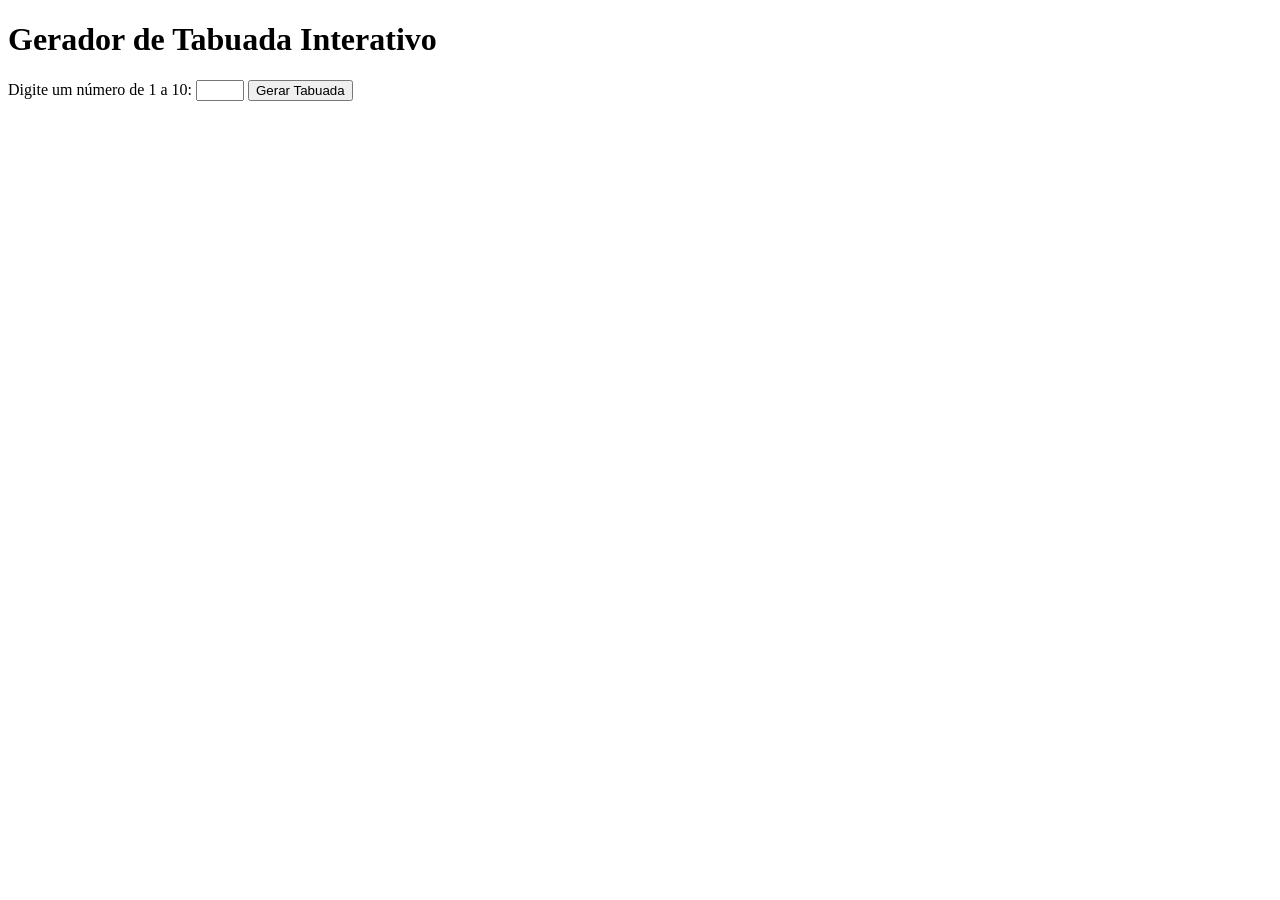
<file: index.html>
<!DOCTYPE html>
<html lang="pt-BR">

<head>
    <meta charset="UTF-8">
    <meta name="viewport" content="width=device-width, initial-scale=1.0">
    <title>Gerador de Tabuada Interativo</title>
</head>

<body>

    <h1>Gerador de Tabuada Interativo</h1>

    <label for="numero">Digite um número de 1 a 10:</label>

    <input type="number" id="numero" min="1" max="10">

    <button id="gerar">Gerar Tabuada</button>

    <div id="resultado"></div>

    <script src="script.js"></script>

</body>

</html>
</file>
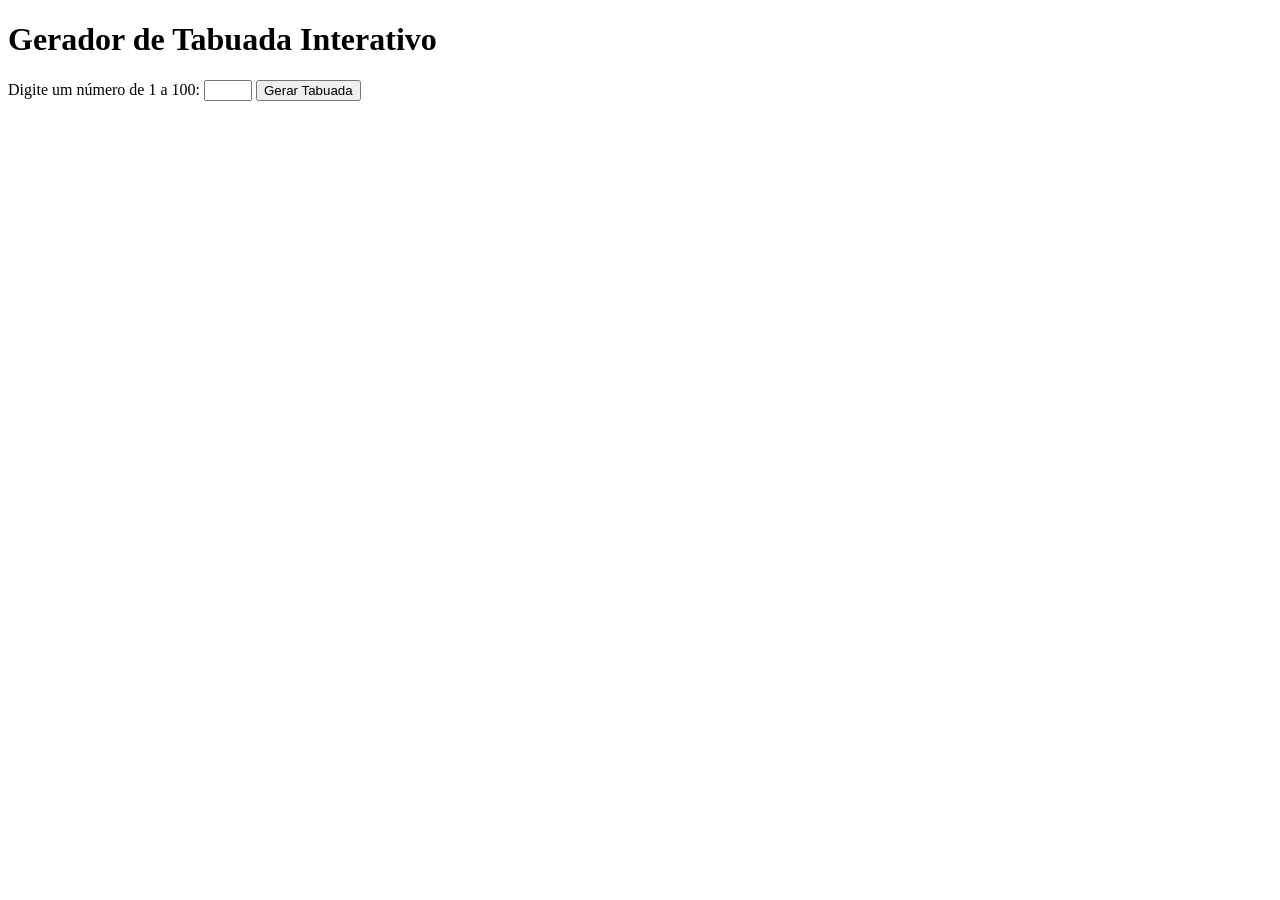
<file: gerador-tabuada/index.html>
<!DOCTYPE html>
<html lang="pt-BR">

<head>
    <meta charset="UTF-8">
    <meta name="viewport" content="width=device-width, initial-scale=1.0">
    <title>Gerador de Tabuada Interativo</title>
</head>

<body>

    <h1>Gerador de Tabuada Interativo</h1>

    <label for="numero">Digite um número de 1 a 100:</label>

    <input type="number" id="numero" min="1" max="10">

    <button id="gerar">Gerar Tabuada</button>

    <div id="resultado"></div>

    <script src="script.js"></script>

</body>

</html>
</file>
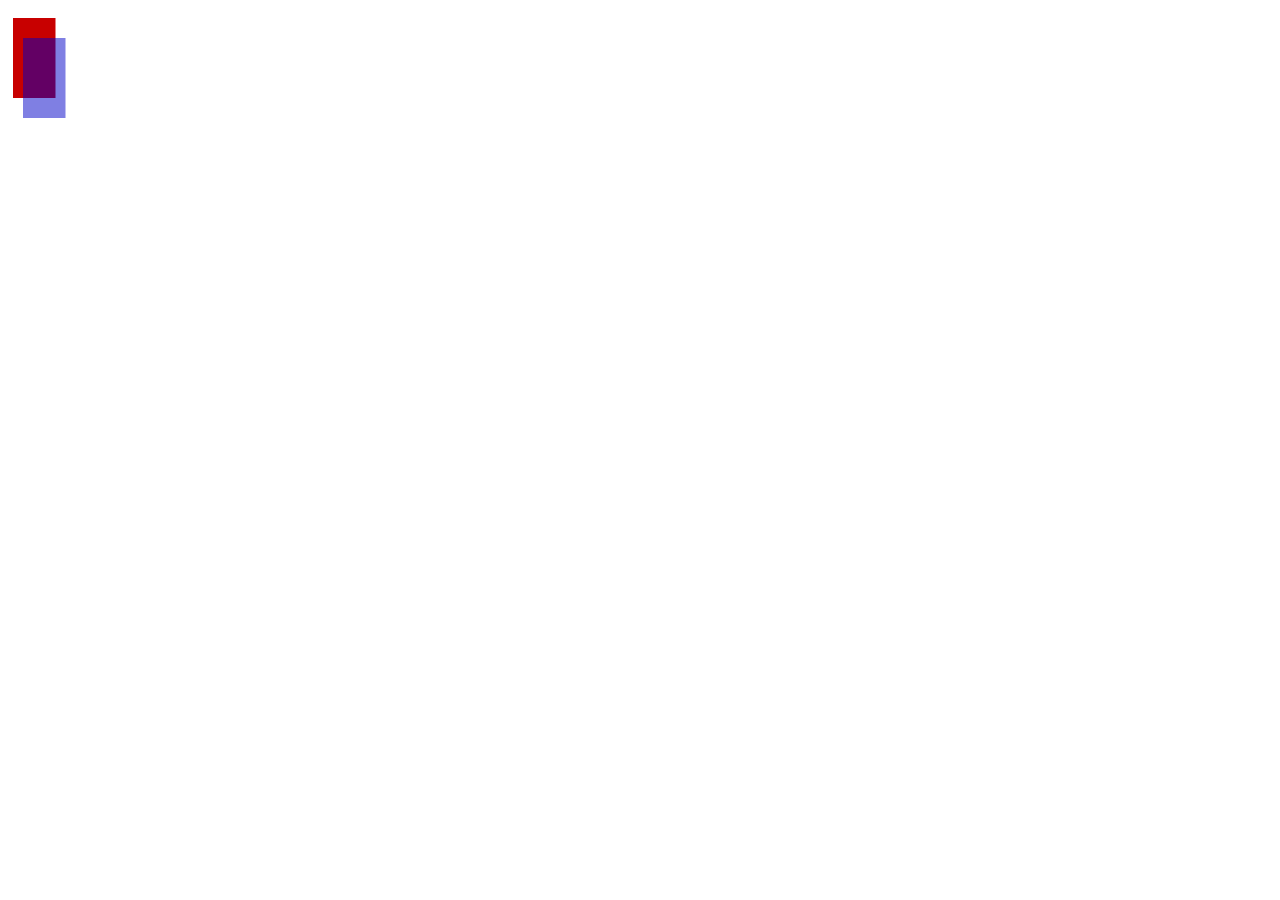
<file: Exercicio 1/ExercicioAu2.html>
<!DOCTYPE html>
<html>
    <meta charset="UTF-8">
    <title>Quadradinhos</title>
    <link rel="stylesheet" type="text/css" href ="ExercicioAu2.css">
    </html> 
    <body>
        <body onload="draw();">
            <canvas id ="canvas" > </canvas>
            <script
            src="ExercicioAu2.js"></script>
    </body>
</html>
</file>
<file: Exercicio 1/ExercicioAu2.css>
canvas{
    width: 150px;
    height: 150px;
}
</file>
